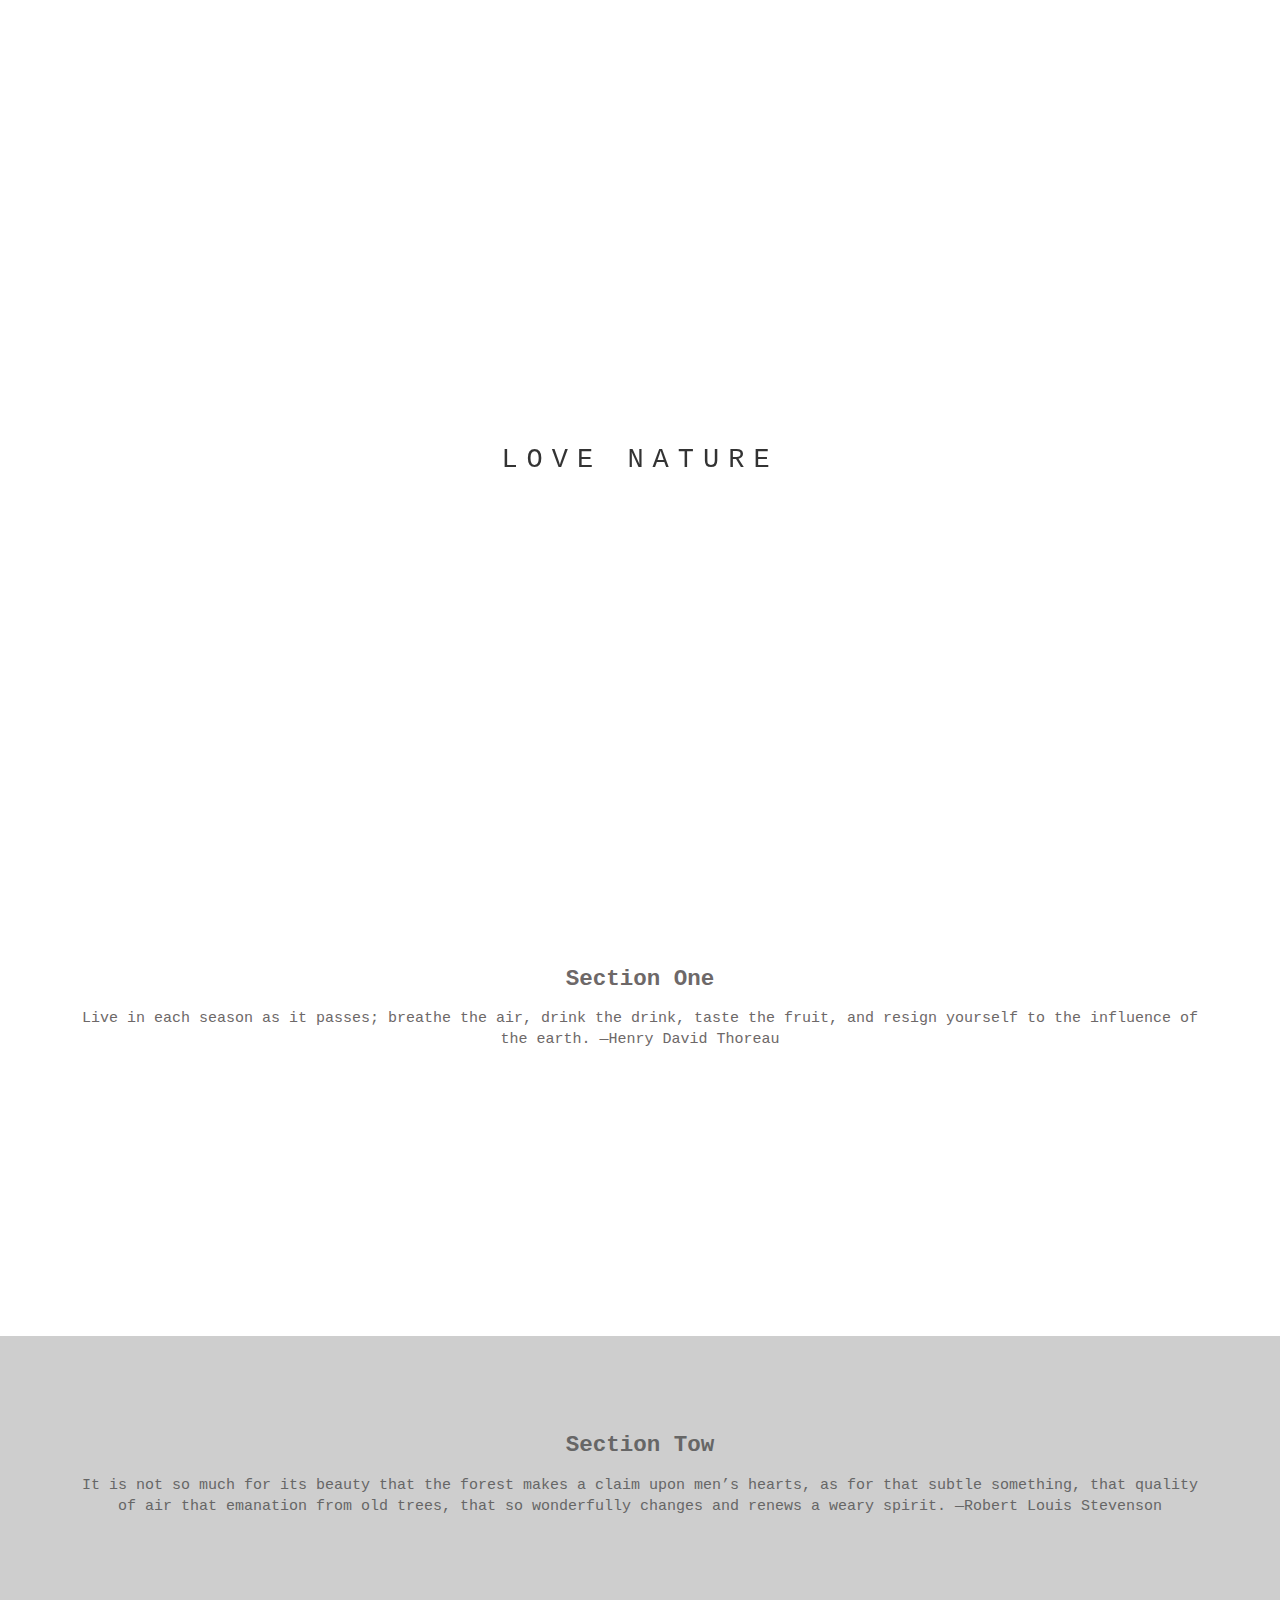
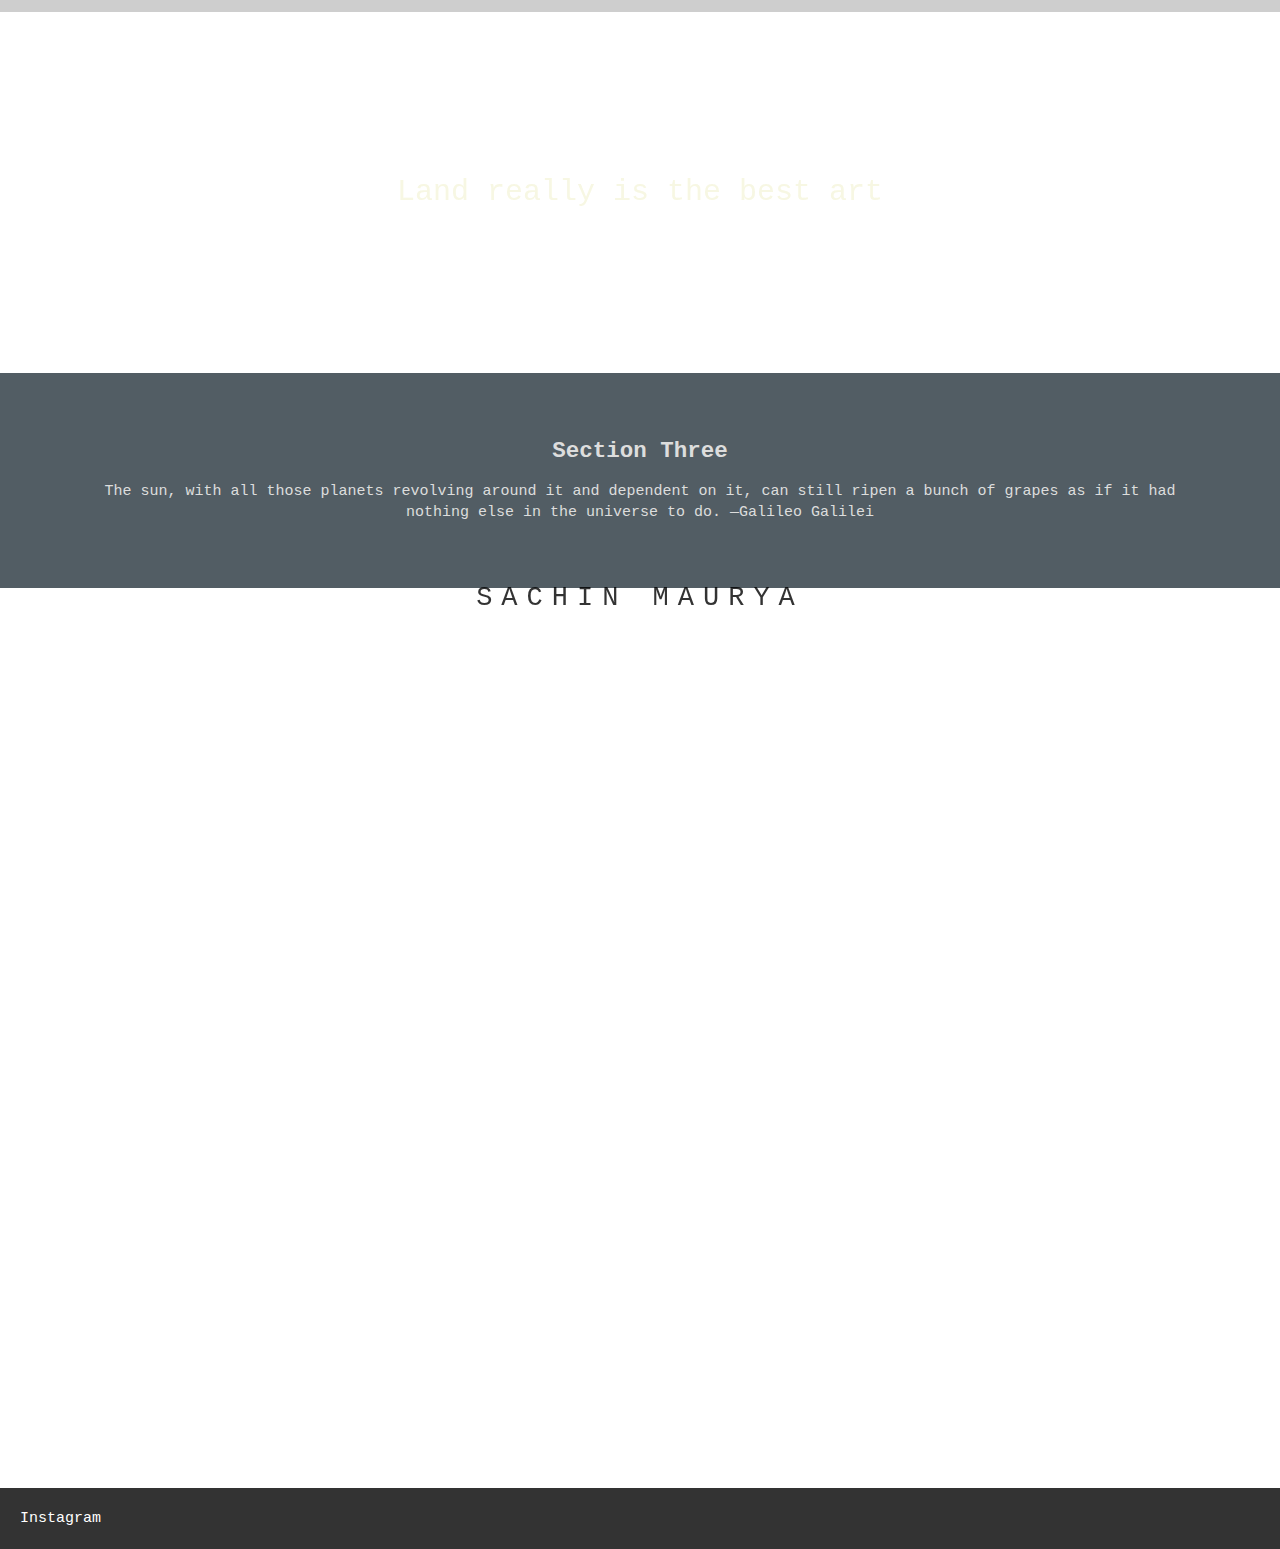
<file: index.html>
<!DOCTYPE html>
<html lang="en">
<head>
    <meta charset="UTF-8">
    <meta http-equiv="X-UA-Compatible" content="IE=edge">
    <meta name="viewport" content="width=device-width, initial-scale=1.0">
    <title>Parallax Website</title>
    <link rel="stylesheet" href="css/parallax.css">
</head>
<body>
    <div class="img1">
        <div class="text1">
            <span class="border" style="color:black;">
               Love Nature 
            </span>
        </div>
    </div>

    <section class="sec1">
        <h2>Section One</h2>
        <p> Live in each season as it passes; breathe the air, drink the drink, taste the fruit, and resign yourself to the influence of the earth. —Henry David Thoreau</p>
    </section>

    <div class="img2">
        <div class="text2">
            <span class="bo2">
                Keep Smiling
            </span>
        </div>
    </div>

    <section class="sec2">
        <h2>Section Tow</h2>
        <p> It is not so much for its beauty that the forest makes a claim upon men’s hearts, as for that subtle something, that quality of air that emanation from old trees, that so wonderfully changes and renews a weary spirit. —Robert Louis Stevenson

            </p>
    </section>

    <div class="img3">
        <div class="text3">
            <span class="bo3">
                Land really is the best art
            </span>
        </div>
    </div>
    <section class="sec3">
        <h2>Section Three</h2>
        <p>The sun, with all those planets revolving around it and dependent on it, can still ripen a bunch of grapes as if it had nothing else in the universe to do. —Galileo Galilei</p>

    </section>

    <div class="img1">
        <div class="text1">
            <span class="border" style="color:black;">
               Sachin Maurya 
            </span>
        </div>
    </div>
    
        <footer>
            <a href="https://www.instagram.com/sachiin_maurya
/" target="_blank">Instagram</a>
        </footer>
    
</body>
</html>
</file>
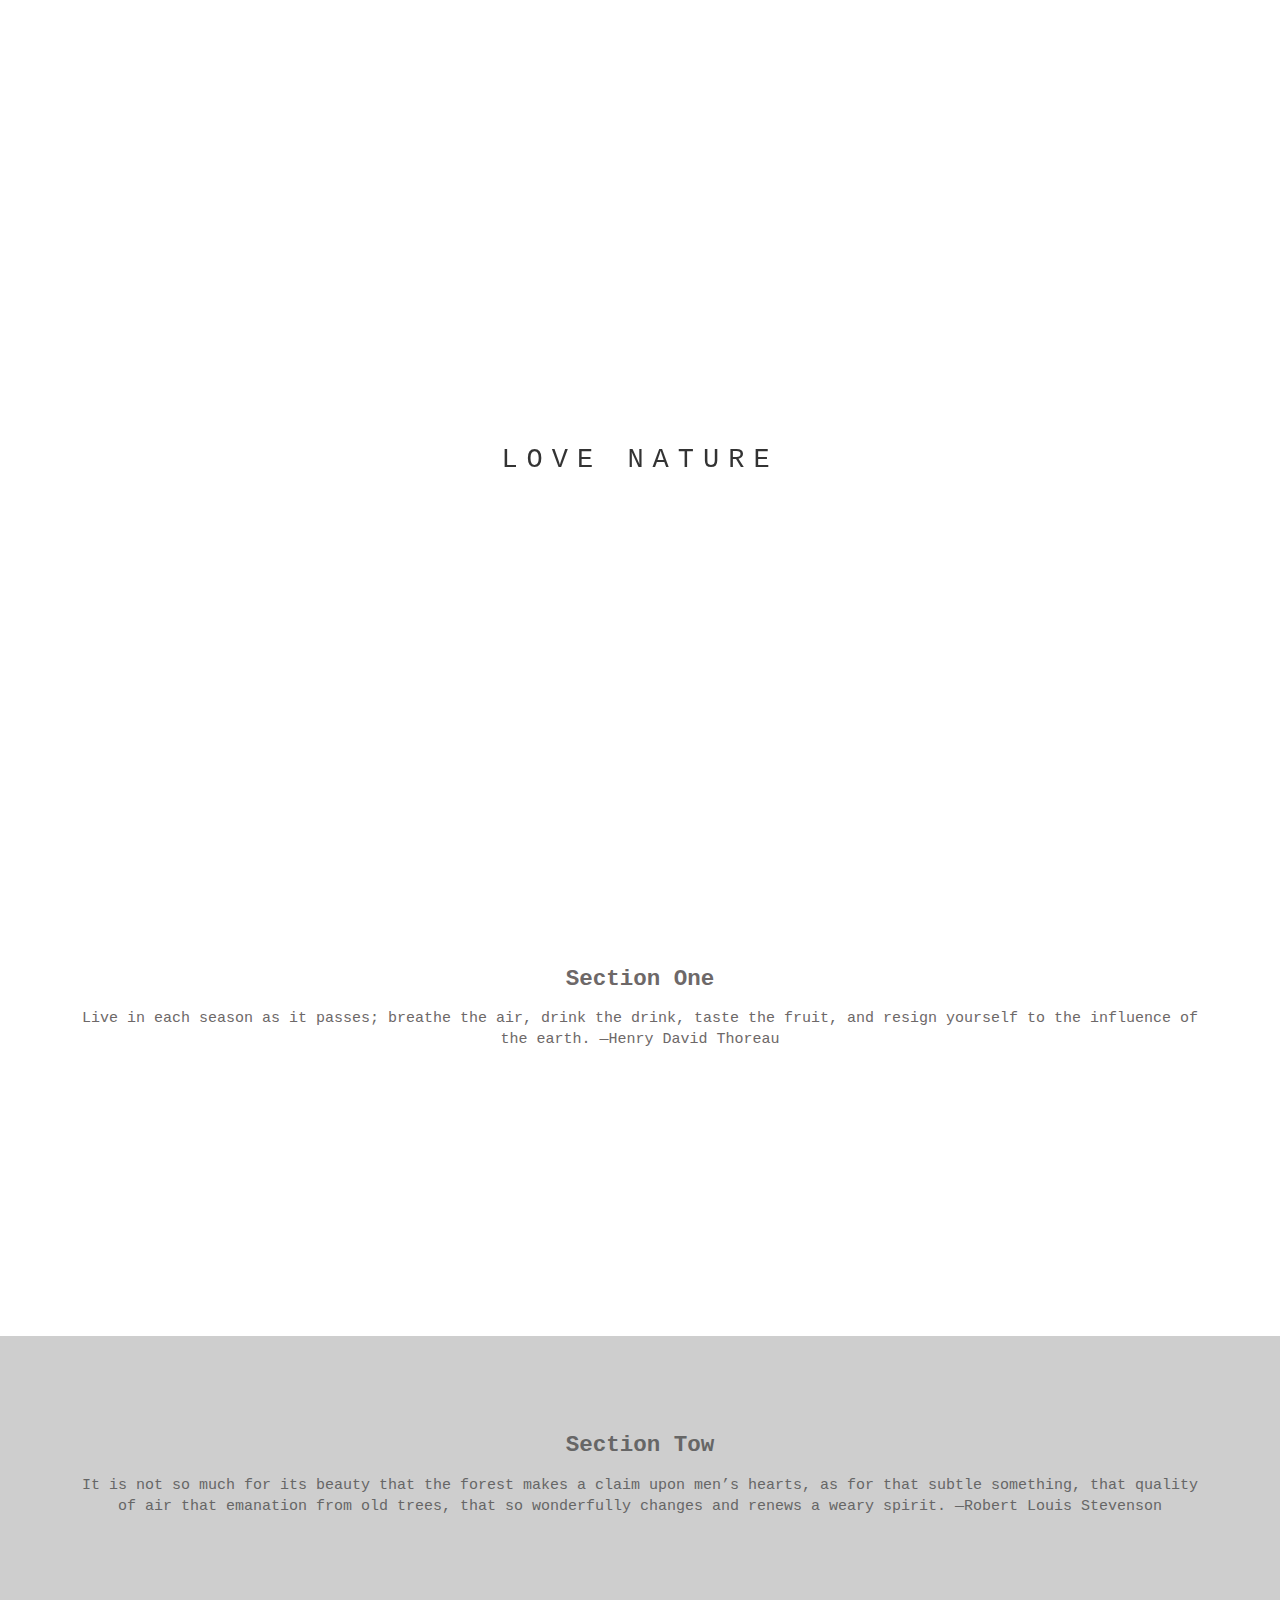
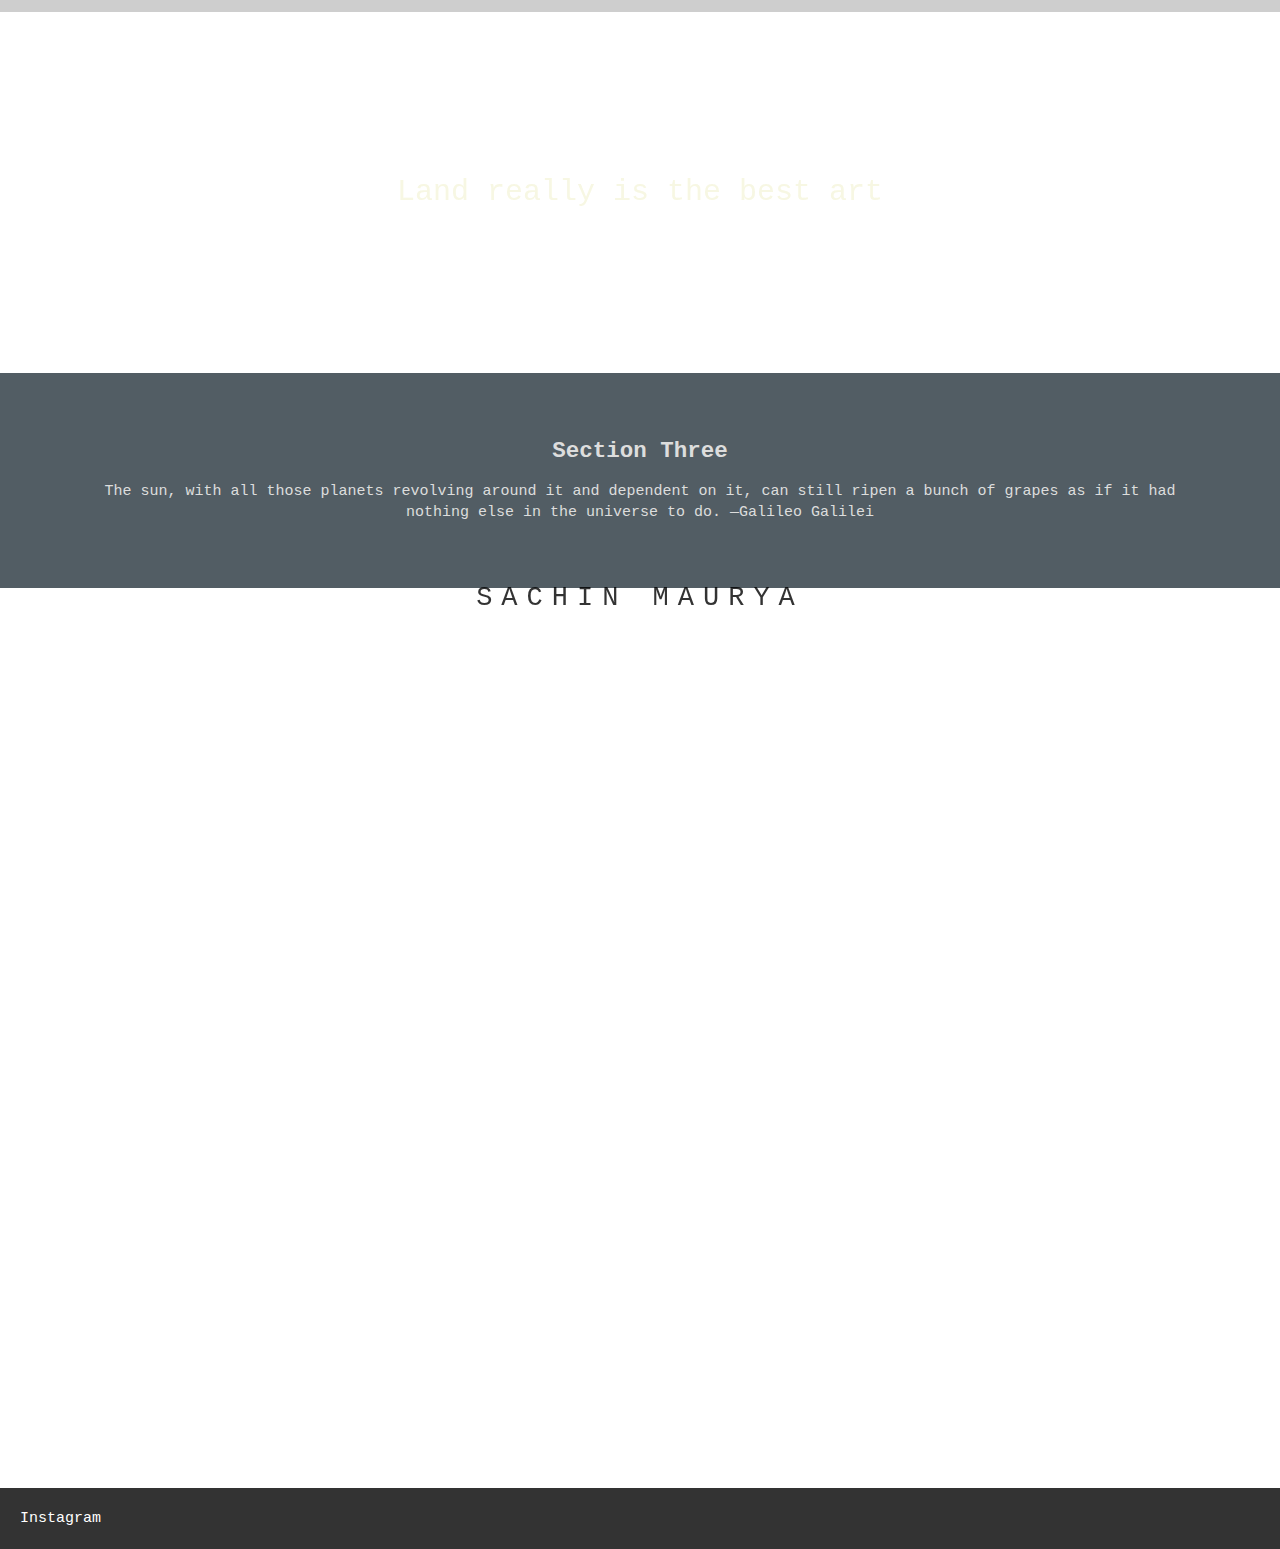
<file: parallax.html>
<!DOCTYPE html>
<html lang="en">
<head>
    <meta charset="UTF-8">
    <meta http-equiv="X-UA-Compatible" content="IE=edge">
    <meta name="viewport" content="width=device-width, initial-scale=1.0">
    <title>Parallax Website</title>
    <link rel="stylesheet" href="css/parallax.css">
</head>
<body>
    <div class="img1">
        <div class="text1">
            <span class="border">
               Love Nature 
            </span>
        </div>
    </div>

    <section class="sec1">
        <h2>Section One</h2>
        <p> Live in each season as it passes; breathe the air, drink the drink, taste the fruit, and resign yourself to the influence of the earth. —Henry David Thoreau</p>
    </section>

    <div class="img2">
        <div class="text2">
            <span class="bo2">
                Keep Smiling
            </span>
        </div>
    </div>

    <section class="sec2">
        <h2>Section Tow</h2>
        <p> It is not so much for its beauty that the forest makes a claim upon men’s hearts, as for that subtle something, that quality of air that emanation from old trees, that so wonderfully changes and renews a weary spirit. —Robert Louis Stevenson

            </p>
    </section>

    <div class="img3">
        <div class="text3">
            <span class="bo3">
                Land really is the best art
            </span>
        </div>
    </div>
    <section class="sec3">
        <h2>Section Three</h2>
        <p>The sun, with all those planets revolving around it and dependent on it, can still ripen a bunch of grapes as if it had nothing else in the universe to do. —Galileo Galilei</p>

    </section>

    <div class="img1">
        <div class="text1">
            <span class="border">
               Sachin Maurya 
            </span>
        </div>
    </div>
    
        <footer>
            <a href="https://www.instagram.com/thesach.inn/" target="_blank">Instagram</a>
        </footer>
    
</body>
</html>
</file>
<file: css/parallax.css>
body,html{
    height: 100%;
    margin: 0%;
    font-size: 15px;
    font-family: monospace;
    font-weight: 400;
    line-height: 1.4em;
    color: rgb(109, 104, 104);
}
.img1, .img2, .img3{
    position: relative;
    opacity: 0.8;
    background-position: center;
    background-size: cover;
    background-repeat: no-repeat;
    background-attachment: fixed;
}
.img1{
    background-image: url("https://images.unsplash.com/photo-1488188840666-e2308741a62f?ixlib=rb-1.2.1&ixid=MnwxMjA3fDB8MHxwaG90by1wYWdlfHx8fGVufDB8fHx8&auto=format&fit=crop&w=1174&q=80");
    min-height: 100%;
}
.img2{
    background-image: url("https://images.unsplash.com/photo-1500964757637-c85e8a162699?ixlib=rb-1.2.1&ixid=MnwxMjA3fDB8MHxwaG90by1wYWdlfHx8fGVufDB8fHx8&auto=format&fit=crop&w=1203&q=80");
}
.img3{
    background-image: url('https://images.unsplash.com/photo-1535320404287-416e2c6d2b41?ixlib=rb-1.2.1&ixid=MnwxMjA3fDB8MHxwaG90by1wYWdlfHx8fGVufDB8fHx8&auto=format&fit=crop&w=1170&q=80');
}
.sec1{
    text-align: center;
    padding: 50px 80px;
}
.sec2{
    text-align: center;
    background-color: #cecece;
    color: #666;
    padding: 80px 80px;
}
.sec3{
    background-color: #525d64;
    color: #ddd;
    text-align: center;
    padding: 50px 90px;

}
.text1{
    position:sticky;
  top:50%;
  width:100%;
  text-align:center;
  color:#000;
  font-size:27px;
  letter-spacing:9px;
  text-transform:uppercase;
}
.text2{
    text-align:center;
    color: #fff;
    padding: 100px;
    font-size: 30px;

}
.text3{
    color: beige;
    padding: 170px;
    text-align:center;
    font-size: 30px;
}

footer{
    background-color: #333;
    overflow: hidden;
}
footer a{
    text-decoration: none;
    padding: 20px;
    text-align: center;
    float: left;
    color: white;
    
}
.border{
    color:black;
}

a:hover{
    transition:1s;
    background-color: rgb(33, 173, 216);
}
</file>
